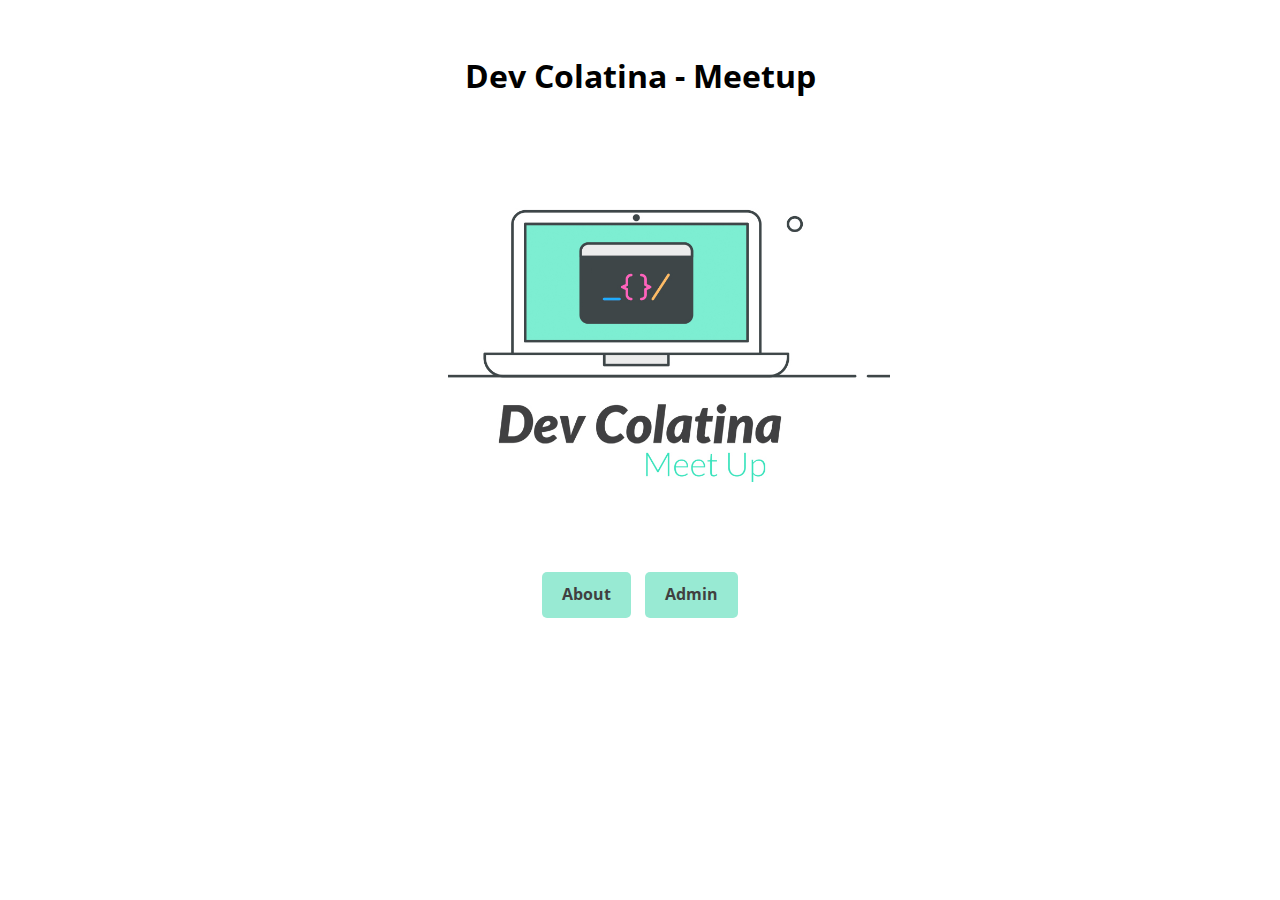
<file: index.html>
<!DOCTYPE html>
<html lang="en">
<head>
    <meta charset="UTF-8">
    <meta name="viewport" content="width=device-width, initial-scale=1.0">
    <meta http-equiv="X-UA-Compatible" content="ie=edge">
    <title>DevCol</title>
    <link rel="stylesheet" href="reset.css">
    <link rel="stylesheet" href="styles.css">
    
</head>
<body>

    <main>

        <h1>Dev Colatina - Meetup</h1>

        <img src="/images/profile.jpg" alt="DevCol">

        <a class="btn" href="/about.html">About</a>

        <a class="btn" href="/admin.html">Admin</a>

    </main>

    <script>
    
        if(navigator.serviceWorker) {
            navigator.serviceWorker.register('/service-worker.js').then( function (registration) {
                console.log('Success!', registration.scope);
            }).catch( function (error) {
                console.error('Failure!', error);
            });
        }
    </script>

</body>
</html>
</file>
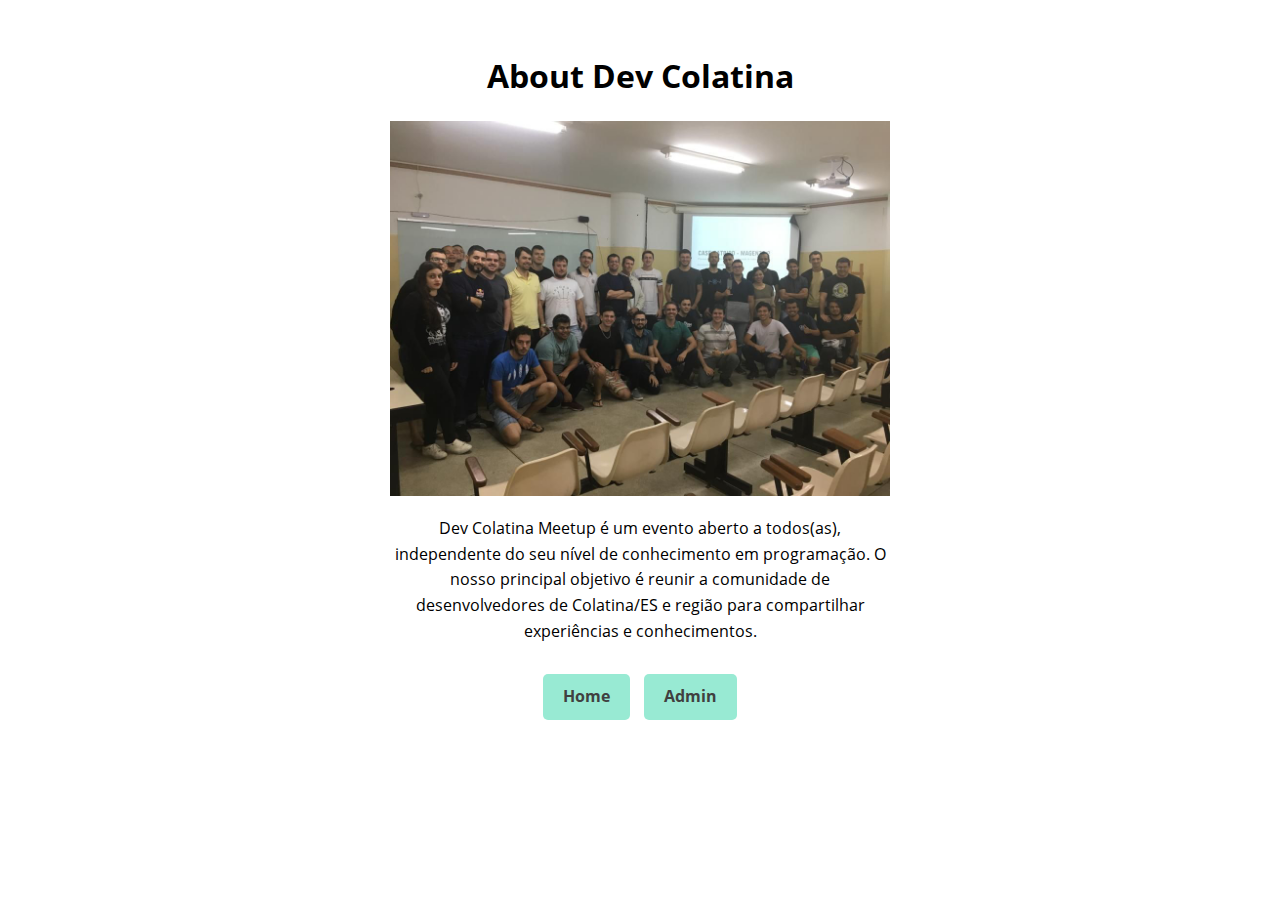
<file: about.html>
<!DOCTYPE html>
<html lang="en">
<head>
    <meta charset="UTF-8">
    <meta name="viewport" content="width=device-width, initial-scale=1.0">
    <meta http-equiv="X-UA-Compatible" content="ie=edge">
    <title>DevCol - About</title>
    <link rel="stylesheet" href="reset.css">
    <link rel="stylesheet" href="styles.css">
</head>
<body>

    <main>

        <h1>About Dev Colatina</h1>

        <img src="/images/devcol-photo.jpeg" alt="DevCol" style="margin: 20px 0;">

        <p>Dev Colatina Meetup é um evento aberto a todos(as), independente do seu nível de conhecimento em programação. O nosso principal objetivo é reunir a comunidade de desenvolvedores de Colatina/ES e região para compartilhar experiências e conhecimentos.</p>

        <a class="btn" href="/index.html">Home</a>

        <a class="btn" href="/admin.html">Admin</a>
    
    </main>

    <script>
    
        if(navigator.serviceWorker) {
            navigator.serviceWorker.register('/service-worker.js').then( function (registration) {
                console.log('Success!', registration.scope);
            }).catch( function (error) {
                console.error('Failure!', error);
            });
        }
    </script>

</body>
</html>
</file>
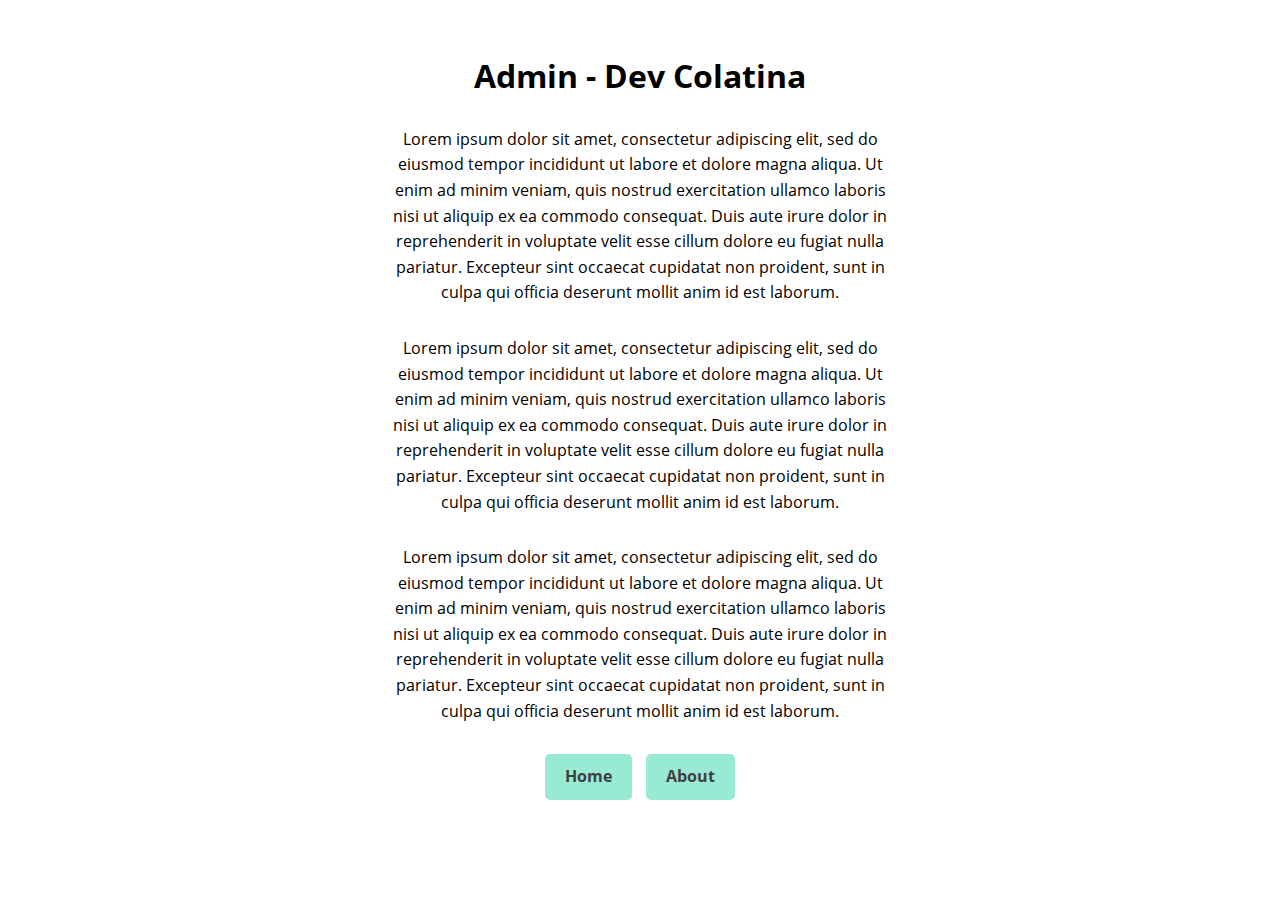
<file: admin.html>
<!DOCTYPE html>
<html lang="en">
<head>
    <meta charset="UTF-8">
    <meta name="viewport" content="width=device-width, initial-scale=1.0">
    <meta http-equiv="X-UA-Compatible" content="ie=edge">
    <title>DevCol - Admin</title>
    <link rel="stylesheet" href="reset.css">
    <link rel="stylesheet" href="styles.css">
</head>
<body>

    <main>

        <h1>Admin - Dev Colatina</h1>

        <br>
        
        <p>Lorem ipsum dolor sit amet, consectetur adipiscing elit, sed do eiusmod tempor incididunt ut labore et dolore magna aliqua. Ut enim ad minim veniam, quis nostrud exercitation ullamco laboris nisi ut aliquip ex ea commodo consequat. Duis aute irure dolor in reprehenderit in voluptate velit esse cillum dolore eu fugiat nulla pariatur. Excepteur sint occaecat cupidatat non proident, sunt in culpa qui officia deserunt mollit anim id est laborum.</p>
        
        <p>Lorem ipsum dolor sit amet, consectetur adipiscing elit, sed do eiusmod tempor incididunt ut labore et dolore magna aliqua. Ut enim ad minim veniam, quis nostrud exercitation ullamco laboris nisi ut aliquip ex ea commodo consequat. Duis aute irure dolor in reprehenderit in voluptate velit esse cillum dolore eu fugiat nulla pariatur. Excepteur sint occaecat cupidatat non proident, sunt in culpa qui officia deserunt mollit anim id est laborum.</p>
        
        <p>Lorem ipsum dolor sit amet, consectetur adipiscing elit, sed do eiusmod tempor incididunt ut labore et dolore magna aliqua. Ut enim ad minim veniam, quis nostrud exercitation ullamco laboris nisi ut aliquip ex ea commodo consequat. Duis aute irure dolor in reprehenderit in voluptate velit esse cillum dolore eu fugiat nulla pariatur. Excepteur sint occaecat cupidatat non proident, sunt in culpa qui officia deserunt mollit anim id est laborum.</p>
    
        <a class="btn" href="/index.html">Home</a>

        <a class="btn" href="/about.html">About</a>

    </main>

    <script>
    
        if(navigator.serviceWorker) {
            navigator.serviceWorker.register('/service-worker.js').then( function (registration) {
                console.log('Success!', registration.scope);
            }).catch( function (error) {
                console.error('Failure!', error);
            });
        }
    </script>

</body>
</html>
</file>
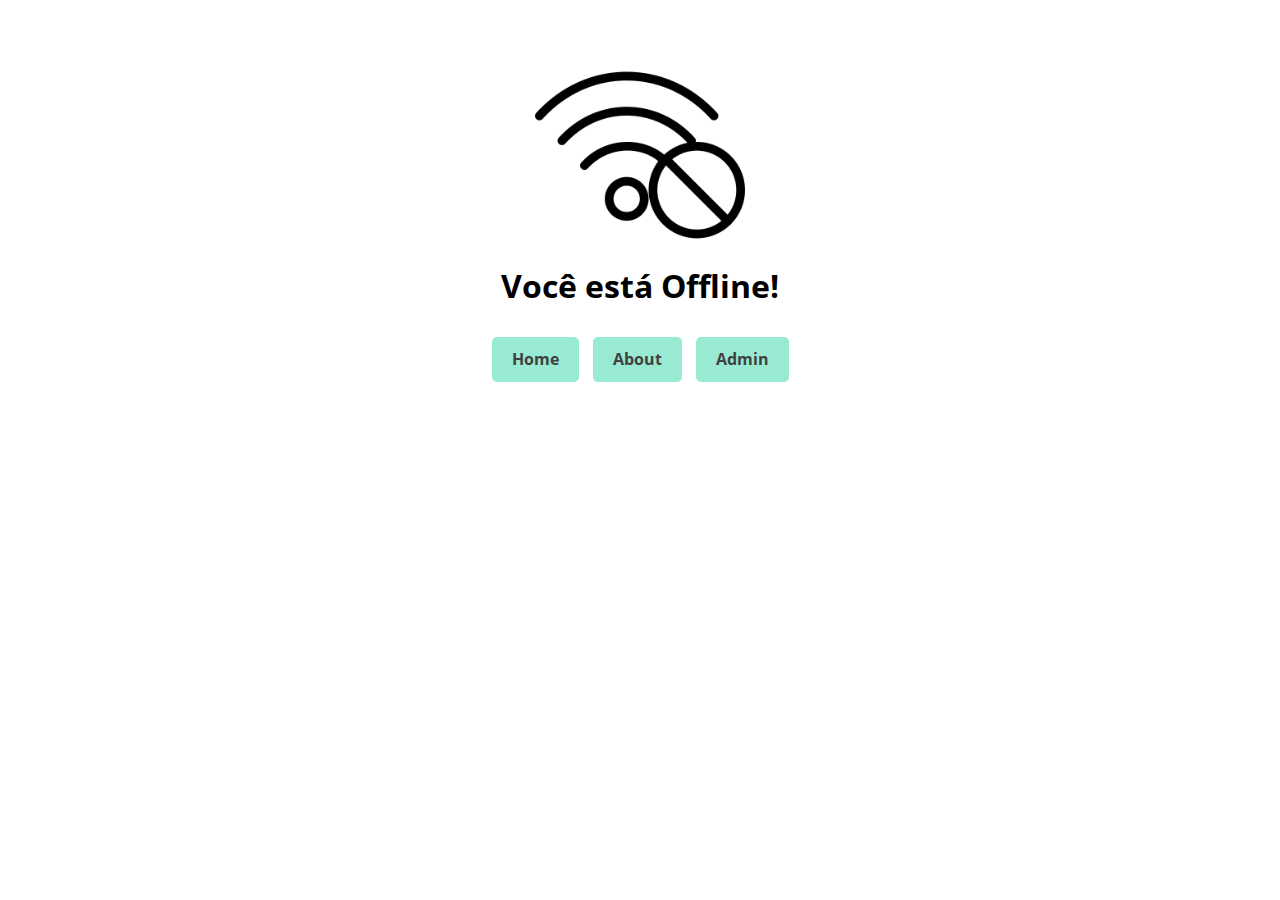
<file: offline.html>
<!DOCTYPE html>
<html lang="en">
<head>
    <meta charset="UTF-8">
    <meta name="viewport" content="width=device-width, initial-scale=1.0">
    <meta http-equiv="X-UA-Compatible" content="ie=edge">
    <title>DevCol</title>
    <link rel="stylesheet" href="reset.css">
    <link rel="stylesheet" href="styles.css">

    <link rel="manifest" href="manifest.json">
    
</head>
<body>

    <main>
        
        <img src="/images/offline.png" alt="DevCol" style="width: 210px; margin: auto;">

        <h1>Você está Offline!</h1>

        <br>
     
        <a class="btn" href="/index.html">Home</a>
     
        <a class="btn" href="/about.html">About</a>

        <a class="btn" href="/admin.html">Admin</a>

    </main>

    <script>
    
        if(navigator.serviceWorker) {
            navigator.serviceWorker.register('/service-worker.js').then( function (registration) {
                console.log('Success!', registration.scope);
            }).catch( function (error) {
                console.error('Failure!', error);
            });
        }
    </script>

</body>
</html>
</file>
<file: styles.css>
@font-face {
    font-family: 'Open Sans';
    src: url('fonts/OpenSans-Bold.eot');
    src: url('fonts/OpenSans-Bold.eot?#iefix') format('embedded-opentype'),
        url('fonts/OpenSans-Bold.woff2') format('woff2'),
        url('fonts/OpenSans-Bold.woff') format('woff'),
        url('fonts/OpenSans-Bold.ttf') format('truetype'),
        url('fonts/OpenSans-Bold.svg#OpenSans-Bold') format('svg');
    font-weight: bold;
    font-style: normal;
}

@font-face {
    font-family: 'Open Sans';
    src: url('fonts/OpenSans-Regular.eot');
    src: url('fonts/OpenSans-Regular.eot?#iefix') format('embedded-opentype'),
        url('fonts/OpenSans-Regular.woff2') format('woff2'),
        url('fonts/OpenSans-Regular.woff') format('woff'),
        url('fonts/OpenSans-Regular.ttf') format('truetype'),
        url('fonts/OpenSans-Regular.svg#OpenSans-Regular') format('svg');
    font-weight: normal;
    font-style: normal;
}

@font-face {
    font-family: 'Open Sans';
    src: url('fonts/OpenSans-Light.eot');
    src: url('fonts/OpenSans-Light.eot?#iefix') format('embedded-opentype'),
        url('fonts/OpenSans-Light.woff2') format('woff2'),
        url('fonts/OpenSans-Light.woff') format('woff'),
        url('fonts/OpenSans-Light.ttf') format('truetype'),
        url('fonts/OpenSans-Light.svg#OpenSans-Light') format('svg');
    font-weight: 300;
    font-style: normal;
}

body {
    font-family: 'Open Sans';
    font-size: 16px;
    line-height: 1.6em;
}

main {
    max-width: 500px;
    margin: auto;
    text-align: center;
    padding: 50px 0;
}

h1 {
    line-height: 1.6em;
}

p {
    margin-bottom: 30px;
}

.btn {
    background: #98ead3;
    padding: 10px 20px;
    display: inline-block;
    border-radius: 5px;
    color: #404040;
    text-decoration: none;
    font-weight: bold;
    margin: 0 5px;
}
</file>
